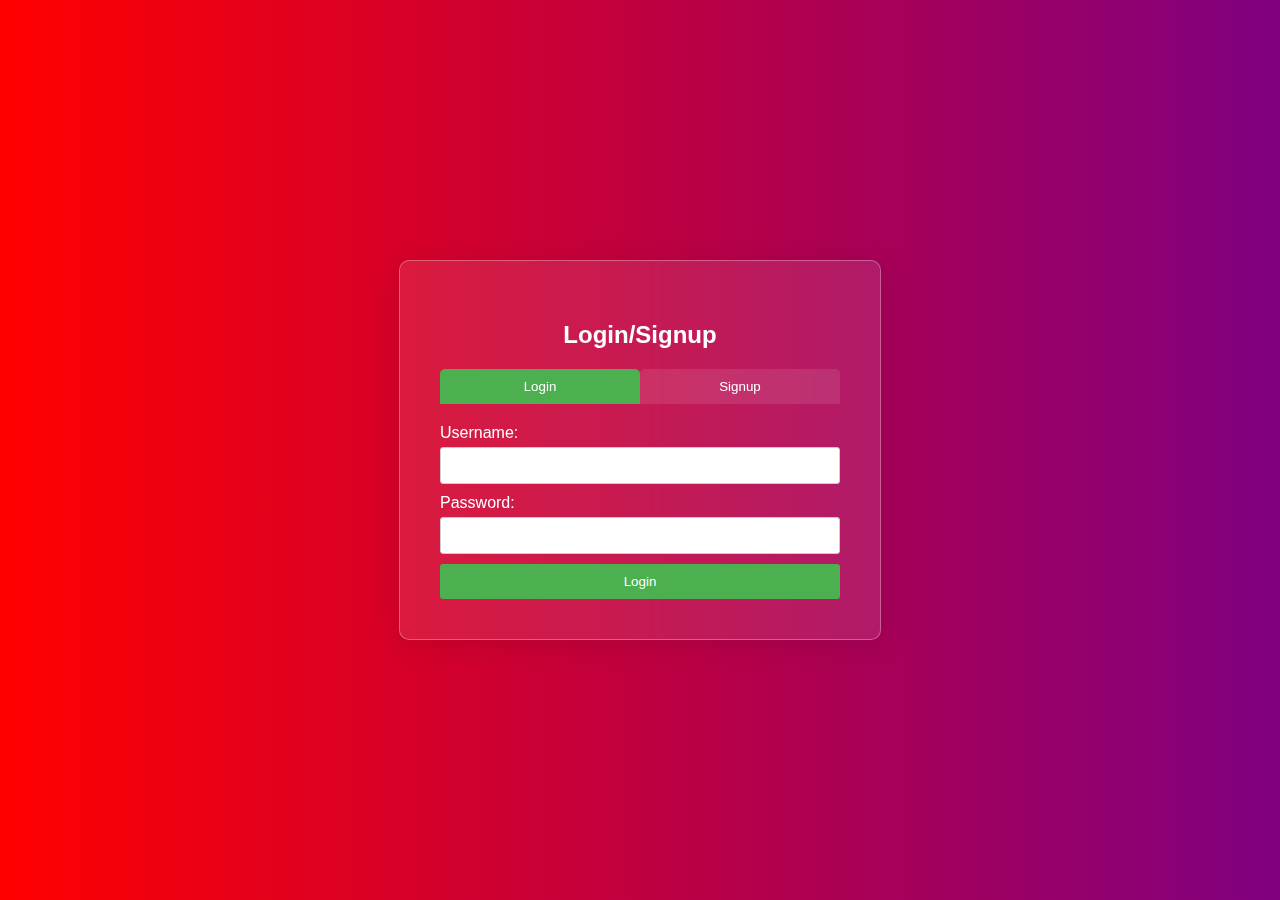
<file: web_static/login.html>
<!DOCTYPE html>
<html lang="en">
<head>
    <meta charset="UTF-8">
    <meta name="viewport" content="width=device-width, initial-scale=1.0">
    <title>Login/Signup</title>
    <link rel="stylesheet" href="styles/login.css">
</head>
<body>
    <div class="container">
        <h2>Login/Signup</h2>
        <div class="tabs">
            <button class="tab-link active" onclick="openForm('login')">Login</button>
            <button class="tab-link" onclick="openForm('signup')">Signup</button>
        </div>
        <div id="login" class="form-container active">
            <form action="login.php" method="post">
                <label for="login-username">Username:</label>
                <input type="text" id="login-username" name="username" required>
                <label for="login-password">Password:</label>
                <input type="password" id="login-password" name="password" required>
                <button type="submit">Login</button>
            </form>
        </div>
        <div id="signup" class="form-container">
            <form action="signup.php" method="post">
                <label for="signup-username">Username:</label>
                <input type="text" id="signup-username" name="username" required>
                <label for="signup-email">Email:</label>
                <input type="email" id="signup-email" name="email" required>
                <label for="signup-password">Password:</label>
                <input type="password" id="signup-password" name="password" required>
                <button type="submit">Signup</button>
            </form>
        </div>
    </div>
    <script src="scripts/login.js"></script>
</body>
</html>
</file>
<file: web_static/styles/login.css>
body {
            font-family: Arial, sans-serif;
            margin: 0;
            padding: 0;
            display: flex;
            justify-content: center;
            align-items: center;
            height: 100vh;
            background: linear-gradient(to right, red, purple);
        }

        .container {
            background: rgba(255, 255, 255, 0.1);
            backdrop-filter: blur(10px);
            -webkit-backdrop-filter: blur(10px);
            border-radius: 10px;
            padding: 40px;
            box-shadow: 0 4px 30px rgba(0, 0, 0, 0.1);
            border: 1px solid rgba(255, 255, 255, 0.3);
            width: 400px;
        }

        h2 {
            text-align: center;
            color: #fff;
        }

        .tabs {
            display: flex;
            justify-content: space-around;
            margin-bottom: 20px;
        }

        .tabs button {
            padding: 10px;
            border: none;
            background-color: rgba(255, 255, 255, 0.1);
            color: #fff;
            cursor: pointer;
            transition: background-color 0.3s ease;
            width: 100%;
            border-radius: 5px 5px 0 0;
        }

        .tabs button:hover {
            background-color: rgba(255, 255, 255, 0.2);
        }

        .tabs button.active {
            background-color: #4CAF50;
            color: white;
        }

        .form-container {
            display: none;
        }

        .form-container.active {
            display: block;
        }

        form {
            display: flex;
            flex-direction: column;
        }

        label {
            margin-bottom: 5px;
            color: #fff;
        }

        input[type="text"],
        input[type="password"],
        input[type="email"] {
            padding: 10px;
            margin-bottom: 10px;
            border: 1px solid #ccc;
            border-radius: 3px;
        }

        button[type="submit"] {
            padding: 10px 20px;
            background-color: #4CAF50;
            color: white;
            border: none;
            border-radius: 3px;
            cursor: pointer;
            transition: background-color 0.3s ease;
        }

        button[type="submit"]:hover {
            background-color: #45a049;
        }

        button[type="submit"]:focus {
            outline: none;
        }
</file>
